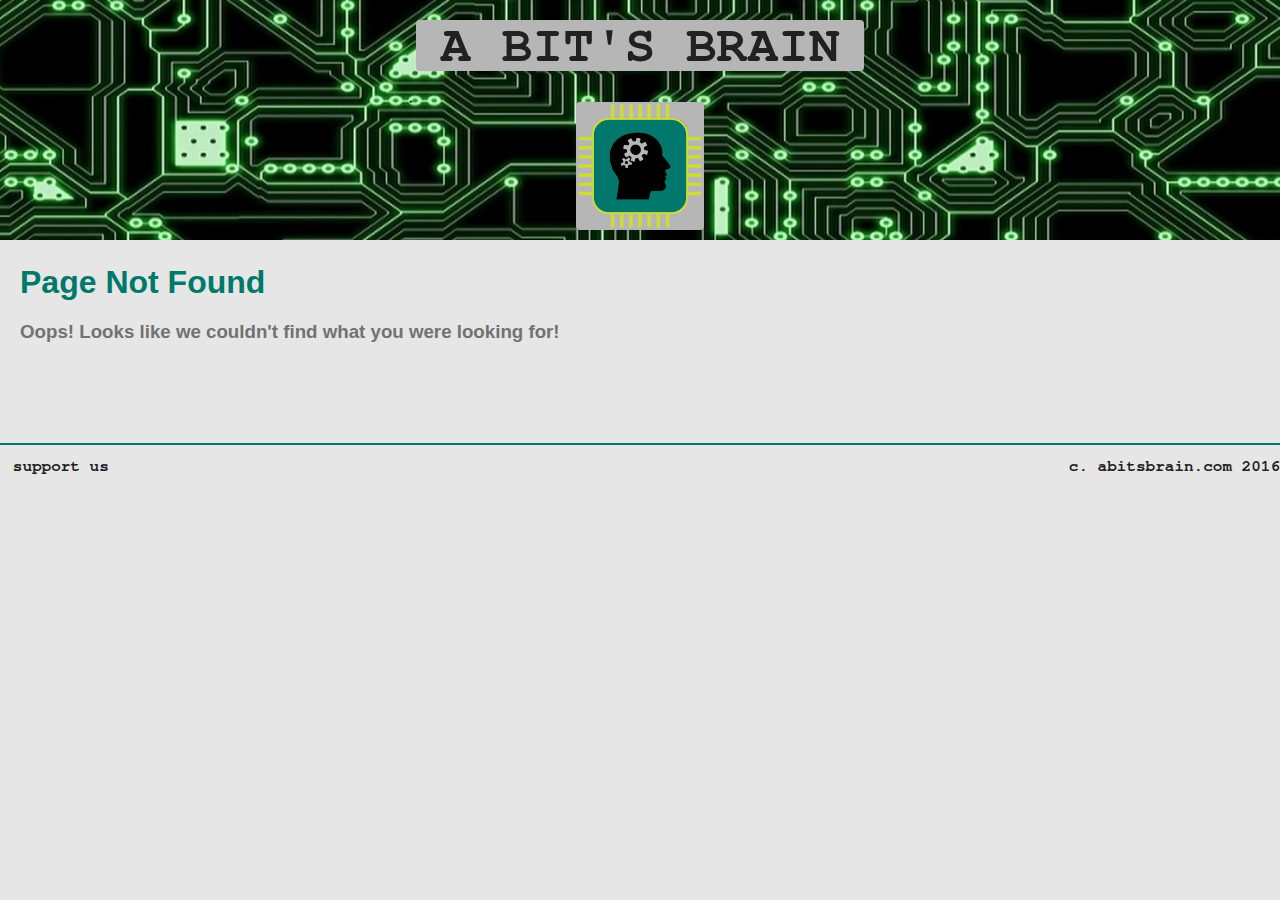
<file: public_html/custom_404.html>
<!DOCTYPE html>
<html>
    <head>
        <title>Uh Ooh</title>
        <meta charset="UTF-8">
        <meta name="viewport" content="width=device-width, initial-scale=1.0">
        <link rel="shortcut icon" href="assets/favicon.ico" type="image/x-icon">
        <link rel="icon" href="assets/favicon.ico" type="image/x-icon">
        <link rel="stylesheet" href="css/stylesheet.css" />
    </head>
    <body>
        <div id="title_bar">
        <img id="title_image" src="assets/background_home-lanczos3.jpg">
                <a href="index.html" id="title_text">A BIT'S BRAIN</a>
                <a href="index.html"><img class="logo" src="assets/website_logo.jpg"></a>
        </div>
        <h1>Page Not Found</h1>
        <h3>Oops! Looks like we couldn't find what you were looking for!</h3> <!--make animation/icon -->
        <div class="footer">
            <p id="copyright">c. abitsbrain.com 2016</p>
            <a id="support" href="support.html">support us</a>
        </div>
    </body>
</html>
</file>
<file: public_html/css/stylesheet.css>
* {
    margin: 0px;
    padding: 0px;
    border-radius: 4px;
}
body {
    background: rgb(230, 230, 230);
    min-width: 720px;
    max-width: 1920px;
    margin: 0;
}
a {
    text-decoration: none;   
}
a:hover {
    text-decoration: none;
}
a:active {
    text-decoration: none;
}
a:visited {
    text-decoration: none;
}
h1 {
    color: #00796B;
    margin: 20px 10px 20px 20px;
    font-family: "Purisa", Purisa, "Avant Garde", Avantgarde, "Arial", Arial;
}
h3 {
    color: #727272;
    margin: 0 10px 100px 20px;
    font-family: "Purisa", Purisa, "Avant Garde", Avantgarde, "Arial", Arial;
}
h4 {
    color: #212121;
    margin: 0 0 5px 0;
    padding: 0 0 0 0;
}
@media screen and (max-width: 765px) {
    h4 {
        font-size: 5vw;
    }
}
.mini_header {
    margin-top: 35px;
    margin-bottom: 10px;
    margin-left: auto;
    margin-right: auto;
    padding: 9px;
    background: white;
    color: #00796B;
    font-size: 2.8vw;
    border-radius: 3px;
    box-shadow: 0 0 6px gray;
    max-width: 25%;
    text-align: center;
}
@media screen and (max-width: 765px) {
    .mini_header {
        font-size: 5vw;
    }
}
#title_bar {
    position: relative;
    width: 100%;
    height: 25%;
    margin: 0 0 0 0;
    padding: 0 0 0 0; 
}
#title_image {
    position: relative;
    width: 100%;
    height: auto;
    z-index: -1;
    border-radius: 0;
    margin: 0 0 0 0;
    padding: 0 0 0 0;
    opacity: 1;
}
#title_text {
    position: absolute;
    width: 35%;
    height: auto;
    top: 8%;
    right: 32.5%;
    text-align: center;
    padding-left: auto;
    padding-right: auto;
    padding-top: auto;
    padding-bottom: auto;
    background: #B6B6B6;
    border-radius: 4px;
    font-size: 4vw;
    text-decoration: none;
    color: #212121;
    font-family: "Free Mono", FreeMono, "Avant Garde", Avantgarde, sans-serif;
    font-weight: bold;
}
#title_text:hover {
    color: #727272;
}
@media screen and (max-width: 765px) {
    #title_text {
        font-size: 5.5vw;
        z-index: 5;
    }
}
.logo {
    position: absolute;
    width: 10%;
    height: auto;
    right: 45%;
    top: 42%;
    border-radius: 4px;
    opacity: 1;
}
#menu {
    display: inline-block;
    position: relative;
    margin: 0;
    margin-bottom: 1vw;
    top: 20%;
    bottom: 35%;
    width: 100%;
    border-radius: 0;
}
.menu_button {
    display: inline-block;
    position: relative;
    padding-left: 0px;
    padding-right: 0px;
    border-radius: 0;
}
.button_text {
    position: absolute;
    width: 100%;
    height: auto;
    margin: 0;
    top: 27%;
    text-align: center;
    font-weight: bold;
    font-size: 3vw;
    color: #00796B;
    font-family: "Purisa", Purisa, "Avant Garde", Avantgarde, sans-serif;
    border-radius: 0;
    z-index: 5;
}
@media screen and (max-width: 765px) {
    .button_text {
        font-size: 7.5vw;
    }
}
.button_img {  
    width: 100%;
    height: 100%;
    margin: 0;
    border-radius: 0;
    z-index: -1;
    opacity: 1;
}
.body_title {
    font-family: 'Free Mono', FreeMono, 'Arial', Arial;
    font-size: 3vw;
    font-weight: bold;
    color: #00796B;
    width: 100%;
    text-align: center;
}
.article_card {
    margin-top: 25px;
    margin-bottom: 13px;
    margin-left: auto;
    margin-right: auto;
    padding: 9px;
    background: white;
    border-radius: 3px;
    box-shadow: 0 0 6px gray;
    max-width: 60%;
}
.card_img {
    margin-left: auto;
    margin-right: auto;
    display: block;
    max-width: 100%;
    max-height: 275px;
    border-radius: 3px;
}
.card_title {
    color: #00796B;
    font-family: "Avante Garde", AvanteGarde, "Arial", Arial;
    font-size: 2.8vw;
    margin-top: 4px;
    display: inline;
}
@media screen and (max-width: 765px) {
    .card_title {
        font-size: 5vw;
    }
}
.card_date {
    color: #727272;
    font-size: 1.2vw;
    font-family: "Avante Garde", AvanteGarde, "Arial", Arial;
    display: inline;
    padding-top: auto;
    padding-bottom: auto;
}
@media screen and (max-width: 765px) {
    .card_date {
        font-size: 2.7vw;
    }
}
.card_body {
    font-size: 1.4vw;  
    margin-top: 0px;
    color: #212121;
    height: auto;
    transition: ease-in-out all 0.2s;
    overflow: hidden;
}
@media screen and (max-width: 765px) {
    .card_body {
        font-size: 2.9vw;
    }
}
.card {
    margin-top: 25px;
    margin-bottom: 13px;
    margin-left: auto;
    margin-right: auto;
    padding: 9px;
    background: white;
    border-radius: 3px;
    box-shadow: 0 0 6px gray;
    max-width: 60%;
    font-size: 1.6vw;
    color: #727272;
    transition: ease-in-out all 0.2s;
    overflow: hidden;
    height: auto;
}
@media screen and (max-width: 765px) {
    .card {
        font-size: 3vw;
    }
}
.expand {
    max-height: 20px;
}
.footer {
    position: relative;
    margin-top: 3%;
    margin-bottom: 3%;
    padding-top: 1%;
    border-top: #00796B solid 2px;
    border-radius: 0px;
}
#copyright {
    position: absolute;
    width: 100%;
    float: right;
    text-align: right;
    padding-right: 1%;
    font-family: "Free Mono", FreeMono, "Arial", Arial;
    font-weight: bold;
    color: #212121;
}
#support {
    position: absolute;
    float: left;
    text-align: left;
    padding-left: 1%;
    font-family: "Free Mono", FreeMono, "Arial", Arial;
    font-weight: bold;
    color: #212121;
}
#support:hover {
    color: #B6B6B6;
}
.tab_wrapper {
    position: relative;
    margin-top: 10px;
    margin-bottom: 15px;
    padding: 0;
}
@media screen and (max-width: 765px) {
    .tab_wrapper {
        margin-top: 20px;
        margin-bottom: 30px;
    }
}
.tab_inner {
    position: absolute;
    width: 100%;
    text-align: center;
    top: 10%;
    background: rgba(0, 121, 107, 0.75);
    color: rgb(230, 230, 230);
    padding: 5px;
    border-radius: 0;
    transition: ease-in-out all 0.3s;
}
.tab_inner:hover {
    color: rgba(0, 121, 107, 1);
    background: rgb(230, 230, 230);
}
.tab_active {
    background: rgba(0, 121, 107, 1);
}
#nn_canvas{
    margin-top: 20px;
    margin-bottom: 5px;
    margin-right: auto;
    margin-left: 20%;
    padding: 0 0 0 0;
    box-shadow: 0 0 6px gray;
    display: inline-block;
}
#nn_tools_container {
    height: 400px;
    width: calc(60% - 400px);
    overflow: auto;
}
#nn_tools_container > .card {
    margin-top: 10px;
    margin-bottom: 5px;
}
.nn_tools {
    width: 100%;   
    font-size: 1.4vw;
}
.nn_container > div {
    float: left;
}
div .nn_tools {
    position: relative;
    overflow: hidden;
}
.num_input {
    position: relative;
    margin: 0;
    padding: 0;
    float: left;
}
.nn_tools > p {
    position: relative;
    display: inline;
    margin: 0;
    padding: 0;
    float: left;
    white-space: nowrap;
}
.nn_button {
    background: #00796B;
    opacity: 0.9;
    color: #B6B6B6;
    margin: 0;
}
.nn_button:hover {
    opacity: 1;
}
.nn_button:focus {
    background: #00796B;
}
</file>
